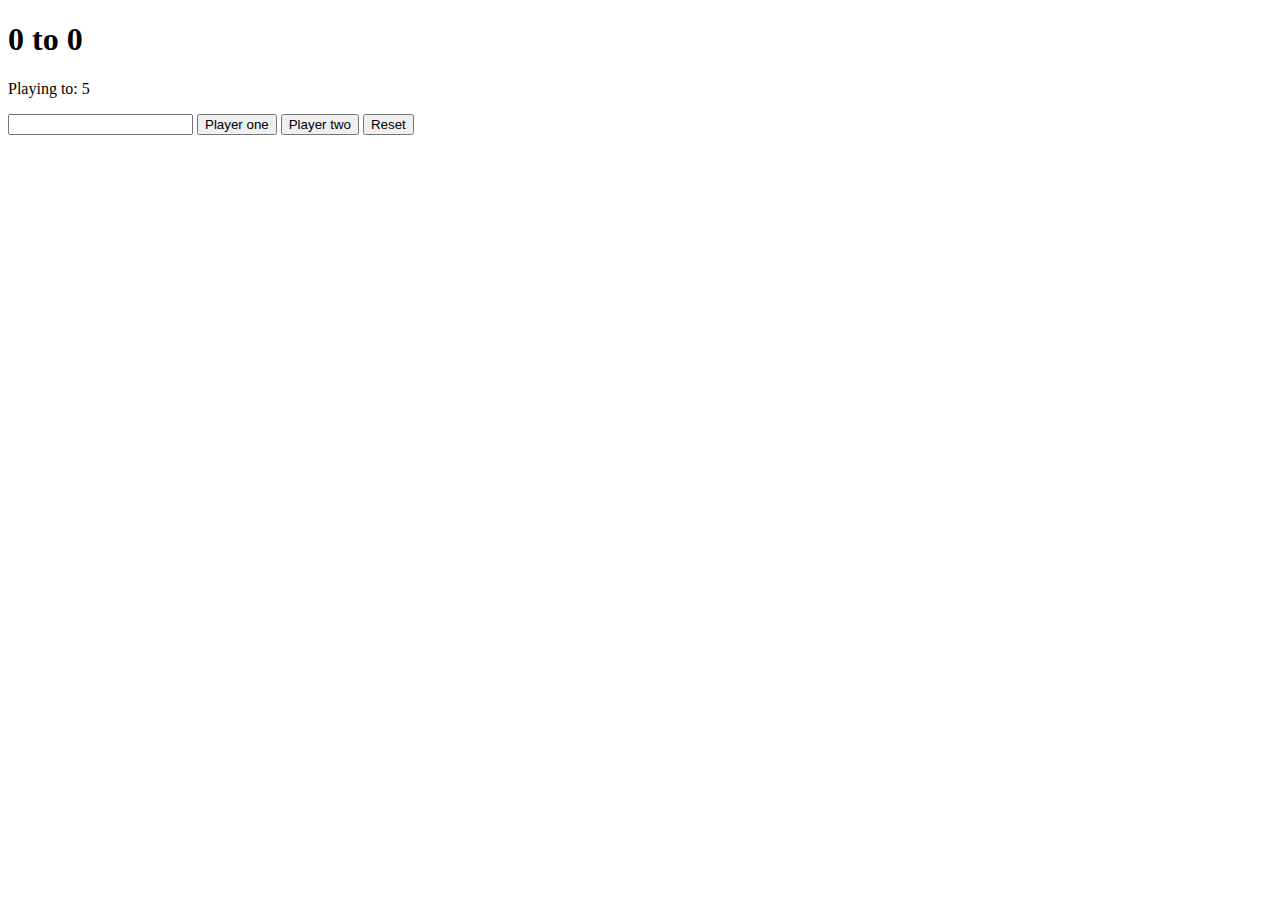
<file: index.html>
<!DOCTYPE HTML>
<html>
<head>
	<meta http-equiv="content-type" content="text/html" />
	<meta name="author" content="timbuys" />
<link rel="stylesheet" href="scorekeeper.css">
	<title>Score keeper</title>


</head>
<body>

<h1> <span id="p1Display">0 </span>to <span id="p2Display">0</span></h1>
<p>Playing to: <span id="span1">5</span>	</p>
<input type="number">
<button id="p1">Player one</button>
<button id="p2">Player two</button>
<button id="reset">Reset</button>



<script type="text/javascript" src="script.js"></script>
</body>

</html>
</file>
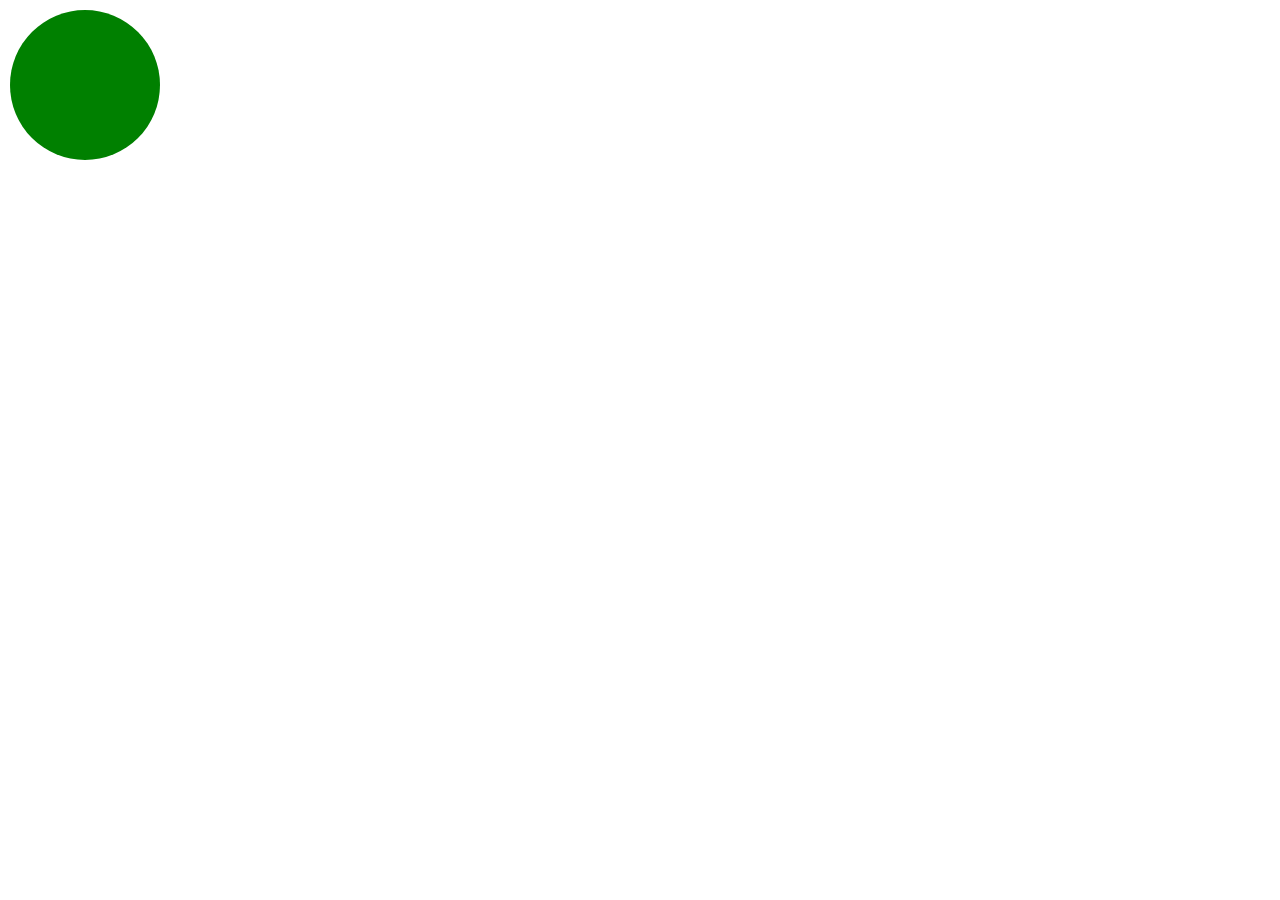
<file: Index.html>
<!DOCTYPE HTML>
<html>
<head>
	<meta http-equiv="content-type" content="text/html" />
	<meta name="author" content="timbuys" />
	<title>Jquery leren</title>
    <link rel="stylesheet" href="css/style.css">
    <link rel="stylesheet" href="css/bootstrap.css">
  
    <script type="text/javascript" src="https://ajax.googleapis.com/ajax/libs/jquery/3.2.1/jquery.min.js"></script>
    <script src="js/jquery-ui.js"> </script>
    <script src="js/bootstrap.js"> </script>
    <style>
       #circle {
        width: 150px;
        height: 150px;
        border-radius: 50%;
        background-color: green;
        margin: 10px;
  
   
  
    </style>
    <script>
    

        
        
    </script>

</head>

<body>
  <div id="circle">
  </div>
   
   <script type="text/javascript">
  $("#circle").click(function(){
    $(this).animate({
        width:"400px", 
        height:"400px",
        marginLeft:"100px",
        marginTop:"100px",
        
    }, 2000, function(){
      $(this).css("background-color", "red"); 
    });
  });
    </script>
</body>
</html>
</file>
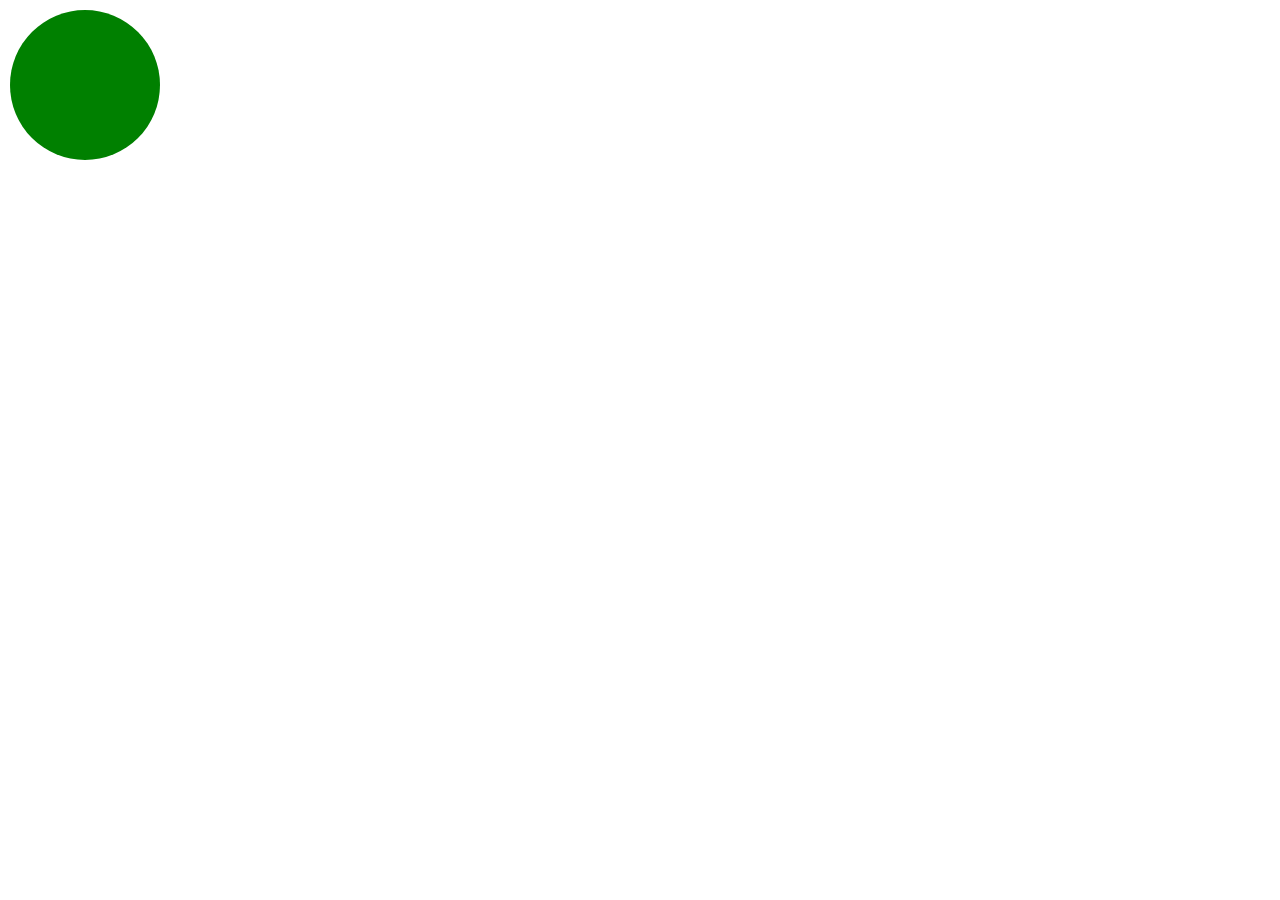
<file: Index.html.html>
<!DOCTYPE HTML>
<html>
<head>
	<meta http-equiv="content-type" content="text/html" />
	<meta name="author" content="timbuys" />
	<title>Jquery leren</title>
    <link rel="stylesheet" href="css/style.css">
    <link rel="stylesheet" href="css/bootstrap.css">
  
    <script type="text/javascript" src="https://ajax.googleapis.com/ajax/libs/jquery/3.2.1/jquery.min.js"></script>
    <script src="js/jquery-ui.js"> </script>
    <script src="js/bootstrap.js"> </script>
    <style>
       #circle {
        width: 150px;
        height: 150px;
        border-radius: 50%;
        background-color: green;
        margin: 10px;
  
   
  
    </style>
    <script>
    

        
        
    </script>

</head>

<body>
  <div id="circle">
  </div>
   
   <script type="text/javascript">
  $("#circle").click(function(){
    $(this).animate({
        width:"400px", 
        height:"400px",
        marginLeft:"100px",
        marginTop:"100px",
        
    }, 2000, function(){
      $(this).css("background-color", "red"); 
    });
  });
    </script>
</body>
</html>
</file>
<file: scorekeeper.css>
.winner {
  color:green;
}
</file>
<file: css/style.css>
.container {
        width: 1000px;
        height: 500px;
        background: silver;
        margin: 0 auto;
    }
    .blocks {
        padding: 50px;
        box-sizing: border-box;
        height: 500px;
        }
     .elem {
        width: 200px;
        height: 30px; 
     }  
     #css_coding {
        display:none;
     }
</file>
